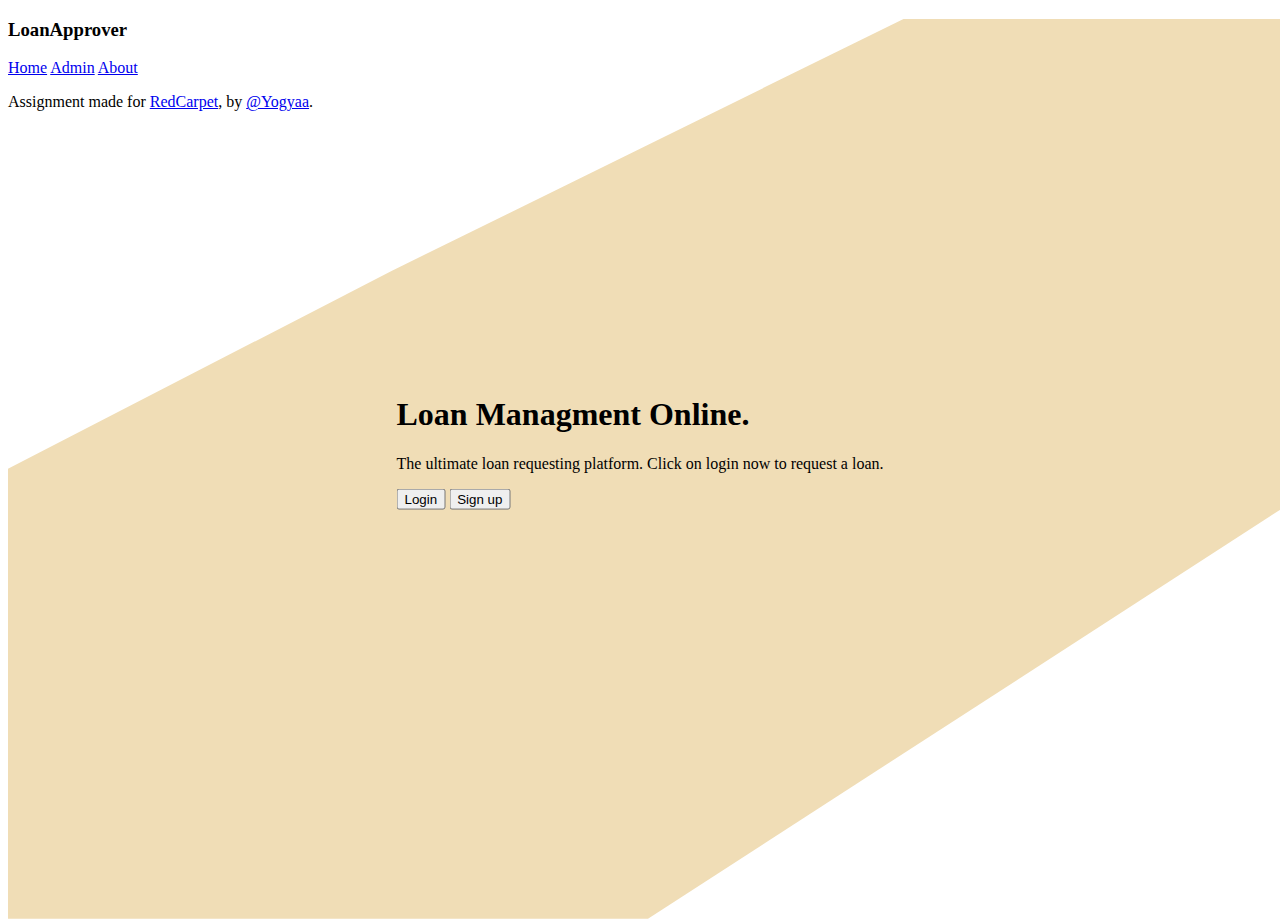
<file: templates/index.html>
<!doctype html>
<html lang="en">
  <head>
    <meta charset="utf-8">
    <meta name="viewport" content="width=device-width, initial-scale=1, shrink-to-fit=no">
    <meta name="description" content="">

    <title>LoanMngr</title>



   <link href="https://cdn.jsdelivr.net/npm/bootstrap@5.0.0-beta2/dist/css/bootstrap.min.css" rel="stylesheet" integrity="sha384-BmbxuPwQa2lc/FVzBcNJ7UAyJxM6wuqIj61tLrc4wSX0szH/Ev+nYRRuWlolflfl" crossorigin="anonymous">
   
   <style>
     body > #bg{
     height: 100%;
     width: 100%;
     background-color: rgb(240, 221, 182);
     clip-path:polygon(30% 28%, 70% 0%, 100% 0, 100% 54%, 50% 100%, 0 100%, 0% 70%, 0 50%);
     position: absolute;
     z-index: -1;
     }
     .container{
      position: absolute;
      top: 50%;
      left: 50%;
      transform: translate(-50%, -50%)
     }
     .form-popup {
      display: none;
      position:absolute;
      top:50%;
      left:50%;
      transform:translate(-150%, 30%);    
      z-index: 1000;
      border: 3px solid #f1f1f1;
    }
    .form-container {
      max-width: 350px;
      padding: 15px;
      background-color: white;
    }

    .form-container input[type=text], .form-container input[type=password] {
      width: 100%;
      padding: 15px;
      margin: 5px 0 22px 0;
      border: none;
      background: #f1f1f1;
    }

    .form-container input[type=text]:focus, .form-container input[type=password]:focus {
      background-color: #ddd;
      outline: none;
    }
   </style>
  </head>
  
 <body>
    
    <div id="bg"></div>
      <header>
        <div class="d-flex text-white" >
            <h3 class ="p-5 w-100 bg-secondary">LoanApprover</h3>
        </div>

         <nav class="nav">
            <a class="nav-link active" href="#">Home</a>
            <a class="nav-link" href="admin">Admin</a>
            <a class="nav-link" href="#">About</a>
          </nav>
      </header>
    
      <div class="container">
        <h1 class="display-4">Loan Managment Online.</h1>
        <p class="lead">The ultimate loan requesting platform. Click on login now to request a loan.</p>
        <p class="button">
          <!-- <a href="customer" class="btn btn-dark"> Login </a> -->
          <button class="btn btn-dark" onclick="logging_in()">Login</button>
          <button class="btn btn-dark" >Sign up</button>
        </p>
      </div>
       <div>
        <div class="form-popup" id="loginform">
        <form action="/" method="POST" class="form-container"> 

          <label for="email"><b>Email</b></label>
          <input type="text" placeholder="Enter email" name="email" required>

           <label><b>Password</b></label> 
          <input type="password" placeholder="Enter password" name="password" required>

          <button>Submit</button>
          <button onclick="exit()">Close</button>
          
        </form>
        </div>
      </div>

      <script>
        function logging_in(){
        document.getElementById("loginform").style.display = "block";
      }
      function exit(){
        document.getElementById("loginform").style.display="none";
      }
      </script>


    
      <footer class="fixed-bottom bg">
        <p>Assignment made for <a href="https://www.redcarpetup.com/" class="text-white">RedCarpet</a>, by <a href="https://github.com/Y0gyaa" class="text-white">@Yogyaa</a>.</p>
      </footer>
     </div>
    
    </div>
  
  </body>
  
  

</html>
</file>
